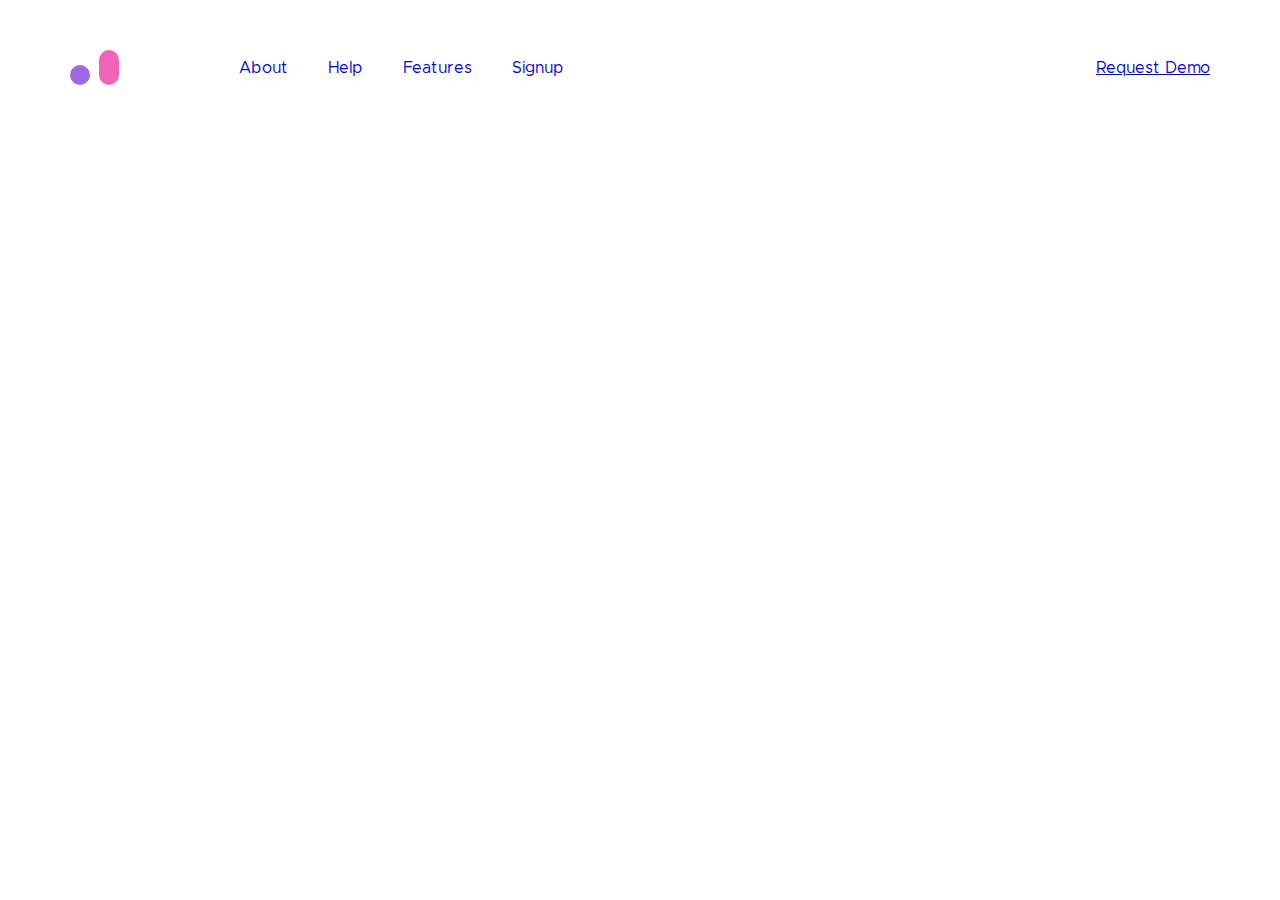
<file: data-werehouse/index.html>
<!DOCTYPE html>
<html lang="en">
  <head>
    <meta charset="UTF-8" />
    <meta http-equiv="X-UA-Compatible" content="IE=edge" />
    <meta name="viewport" content="width=device-width, initial-scale=1.0" />
    <title>Data werehouse</title>

    <link rel="stylesheet" href="./fonts/stylesheet.css" />
    <link rel="stylesheet" href="./style.css" />
  </head>
  <body>
    <main class="container">
      <!-- * SECTION 1 -->
      <section class="section-1">
        <header class="header">
          <nav class="nav">
            <img src="./images/Logo.svg" class="logo" alt="" />
            <ul class="list">
              <li class="list__item">
                <a href="#" class="list__link">About</a>
              </li>
              <li class="list__item">
                <a href="#" class="list__link">Help</a>
              </li>
              <li class="list__item">
                <a href="#" class="list__link">Features</a>
              </li>
              <li class="list__item">
                <a href="#" class="list__link">Signup</a>
              </li>
            </ul>
          </nav>
          <a href="#" class="btn btn--light">Request Demo</a>
        </header>
      </section>
    </main>
  </body>
</html>
</file>
<file: data-werehouse/fonts/stylesheet.css>
@font-face {
    font-family: 'Metropolis Extra';
    src: url('Metropolis-ExtraBoldItalic.eot');
    src: url('Metropolis-ExtraBoldItalic.eot?#iefix') format('embedded-opentype'),
        url('Metropolis-ExtraBoldItalic.woff') format('woff'),
        url('Metropolis-ExtraBoldItalic.ttf') format('truetype');
    font-weight: 800;
    font-style: italic;
    font-display: swap;
}

@font-face {
    font-family: 'Metropolis Extra';
    src: url('Metropolis-ExtraLight.eot');
    src: url('Metropolis-ExtraLight.eot?#iefix') format('embedded-opentype'),
        url('Metropolis-ExtraLight.woff') format('woff'),
        url('Metropolis-ExtraLight.ttf') format('truetype');
    font-weight: 200;
    font-style: normal;
    font-display: swap;
}

@font-face {
    font-family: 'Metropolis';
    src: url('Metropolis-BlackItalic.eot');
    src: url('Metropolis-BlackItalic.eot?#iefix') format('embedded-opentype'),
        url('Metropolis-BlackItalic.woff') format('woff'),
        url('Metropolis-BlackItalic.ttf') format('truetype');
    font-weight: 900;
    font-style: italic;
    font-display: swap;
}

@font-face {
    font-family: 'Metropolis';
    src: url('Metropolis-Bold.eot');
    src: url('Metropolis-Bold.eot?#iefix') format('embedded-opentype'),
        url('Metropolis-Bold.woff') format('woff'),
        url('Metropolis-Bold.ttf') format('truetype');
    font-weight: bold;
    font-style: normal;
    font-display: swap;
}

@font-face {
    font-family: 'Metropolis';
    src: url('Metropolis-BoldItalic.eot');
    src: url('Metropolis-BoldItalic.eot?#iefix') format('embedded-opentype'),
        url('Metropolis-BoldItalic.woff') format('woff'),
        url('Metropolis-BoldItalic.ttf') format('truetype');
    font-weight: bold;
    font-style: italic;
    font-display: swap;
}

@font-face {
    font-family: 'Metropolis';
    src: url('Metropolis-Black.eot');
    src: url('Metropolis-Black.eot?#iefix') format('embedded-opentype'),
        url('Metropolis-Black.woff') format('woff'),
        url('Metropolis-Black.ttf') format('truetype');
    font-weight: 900;
    font-style: normal;
    font-display: swap;
}

@font-face {
    font-family: 'Metropolis Extra';
    src: url('Metropolis-ExtraBold.eot');
    src: url('Metropolis-ExtraBold.eot?#iefix') format('embedded-opentype'),
        url('Metropolis-ExtraBold.woff') format('woff'),
        url('Metropolis-ExtraBold.ttf') format('truetype');
    font-weight: 800;
    font-style: normal;
    font-display: swap;
}

@font-face {
    font-family: 'Metropolis Semi';
    src: url('Metropolis-SemiBoldItalic.eot');
    src: url('Metropolis-SemiBoldItalic.eot?#iefix') format('embedded-opentype'),
        url('Metropolis-SemiBoldItalic.woff') format('woff'),
        url('Metropolis-SemiBoldItalic.ttf') format('truetype');
    font-weight: 600;
    font-style: italic;
    font-display: swap;
}

@font-face {
    font-family: 'Metropolis';
    src: url('Metropolis-Light.eot');
    src: url('Metropolis-Light.eot?#iefix') format('embedded-opentype'),
        url('Metropolis-Light.woff') format('woff'),
        url('Metropolis-Light.ttf') format('truetype');
    font-weight: 300;
    font-style: normal;
    font-display: swap;
}

@font-face {
    font-family: 'Metropolis';
    src: url('Metropolis-ThinItalic.eot');
    src: url('Metropolis-ThinItalic.eot?#iefix') format('embedded-opentype'),
        url('Metropolis-ThinItalic.woff') format('woff'),
        url('Metropolis-ThinItalic.ttf') format('truetype');
    font-weight: 100;
    font-style: italic;
    font-display: swap;
}

@font-face {
    font-family: 'Metropolis';
    src: url('Metropolis-MediumItalic.eot');
    src: url('Metropolis-MediumItalic.eot?#iefix') format('embedded-opentype'),
        url('Metropolis-MediumItalic.woff') format('woff'),
        url('Metropolis-MediumItalic.ttf') format('truetype');
    font-weight: 500;
    font-style: italic;
    font-display: swap;
}

@font-face {
    font-family: 'Metropolis Extra';
    src: url('Metropolis-ExtraLightItalic.eot');
    src: url('Metropolis-ExtraLightItalic.eot?#iefix') format('embedded-opentype'),
        url('Metropolis-ExtraLightItalic.woff') format('woff'),
        url('Metropolis-ExtraLightItalic.ttf') format('truetype');
    font-weight: 200;
    font-style: italic;
    font-display: swap;
}

@font-face {
    font-family: 'Metropolis';
    src: url('Metropolis-RegularItalic.eot');
    src: url('Metropolis-RegularItalic.eot?#iefix') format('embedded-opentype'),
        url('Metropolis-RegularItalic.woff') format('woff'),
        url('Metropolis-RegularItalic.ttf') format('truetype');
    font-weight: normal;
    font-style: italic;
    font-display: swap;
}

@font-face {
    font-family: 'Metropolis Semi';
    src: url('Metropolis-SemiBold.eot');
    src: url('Metropolis-SemiBold.eot?#iefix') format('embedded-opentype'),
        url('Metropolis-SemiBold.woff') format('woff'),
        url('Metropolis-SemiBold.ttf') format('truetype');
    font-weight: 600;
    font-style: normal;
    font-display: swap;
}

@font-face {
    font-family: 'Metropolis';
    src: url('Metropolis-Thin.eot');
    src: url('Metropolis-Thin.eot?#iefix') format('embedded-opentype'),
        url('Metropolis-Thin.woff') format('woff'),
        url('Metropolis-Thin.ttf') format('truetype');
    font-weight: 100;
    font-style: normal;
    font-display: swap;
}

@font-face {
    font-family: 'Metropolis';
    src: url('Metropolis-LightItalic.eot');
    src: url('Metropolis-LightItalic.eot?#iefix') format('embedded-opentype'),
        url('Metropolis-LightItalic.woff') format('woff'),
        url('Metropolis-LightItalic.ttf') format('truetype');
    font-weight: 300;
    font-style: italic;
    font-display: swap;
}

@font-face {
    font-family: 'Metropolis';
    src: url('Metropolis-Regular.eot');
    src: url('Metropolis-Regular.eot?#iefix') format('embedded-opentype'),
        url('Metropolis-Regular.woff') format('woff'),
        url('Metropolis-Regular.ttf') format('truetype');
    font-weight: normal;
    font-style: normal;
    font-display: swap;
}

@font-face {
    font-family: 'Metropolis';
    src: url('Metropolis-Medium.eot');
    src: url('Metropolis-Medium.eot?#iefix') format('embedded-opentype'),
        url('Metropolis-Medium.woff') format('woff'),
        url('Metropolis-Medium.ttf') format('truetype');
    font-weight: 500;
    font-style: normal;
    font-display: swap;
}

@font-face {
    font-family: 'Helvetica';
    src: url('Helvetica.eot');
    src: url('Helvetica.eot?#iefix') format('embedded-opentype'),
        url('Helvetica.woff') format('woff'),
        url('Helvetica.ttf') format('truetype');
    font-weight: normal;
    font-style: normal;
    font-display: swap;
}

@font-face {
    font-family: 'Helvetica';
    src: url('Helvetica-Compressed.eot');
    src: url('Helvetica-Compressed.eot?#iefix') format('embedded-opentype'),
        url('Helvetica-Compressed.woff') format('woff'),
        url('Helvetica-Compressed.ttf') format('truetype');
    font-weight: normal;
    font-style: normal;
    font-display: swap;
}

@font-face {
    font-family: 'Helvetica';
    src: url('Helvetica-Light.eot');
    src: url('Helvetica-Light.eot?#iefix') format('embedded-opentype'),
        url('Helvetica-Light.woff') format('woff'),
        url('Helvetica-Light.ttf') format('truetype');
    font-weight: 300;
    font-style: normal;
    font-display: swap;
}

@font-face {
    font-family: 'Helvetica';
    src: url('Helvetica-Bold.eot');
    src: url('Helvetica-Bold.eot?#iefix') format('embedded-opentype'),
        url('Helvetica-Bold.woff') format('woff'),
        url('Helvetica-Bold.ttf') format('truetype');
    font-weight: bold;
    font-style: normal;
    font-display: swap;
}

@font-face {
    font-family: 'Helvetica';
    src: url('Helvetica-BoldOblique.eot');
    src: url('Helvetica-BoldOblique.eot?#iefix') format('embedded-opentype'),
        url('Helvetica-BoldOblique.woff') format('woff'),
        url('Helvetica-BoldOblique.ttf') format('truetype');
    font-weight: bold;
    font-style: italic;
    font-display: swap;
}

@font-face {
    font-family: 'Helvetica';
    src: url('HelveticaRounded-Bold.eot');
    src: url('HelveticaRounded-Bold.eot?#iefix') format('embedded-opentype'),
        url('HelveticaRounded-Bold.woff') format('woff'),
        url('HelveticaRounded-Bold.ttf') format('truetype');
    font-weight: bold;
    font-style: normal;
    font-display: swap;
}

@font-face {
    font-family: 'Helvetica';
    src: url('Helvetica-Oblique.eot');
    src: url('Helvetica-Oblique.eot?#iefix') format('embedded-opentype'),
        url('Helvetica-Oblique.woff') format('woff'),
        url('Helvetica-Oblique.ttf') format('truetype');
    font-weight: normal;
    font-style: italic;
    font-display: swap;
}
</file>
<file: data-werehouse/style.css>
* {
  margin: 0;
  padding: 0;
  box-sizing: border-box;
}

body {
  font-family: 'Metropolis', sans-serif;
  font-weight: normal;
}

/* ************** */
/* COMPONENTS */
/* ************** */
.container {
  width: 1140px;
  margin-left: auto;
  margin-right: auto;
}

/* ************** */
/* SECTION 1 */
/* ************** */
.section-1 {
  margin-top: 50px;
}

.header {
  display: flex;
  justify-content: space-between;
  align-items: center;

}

.list {
  display: flex;
  list-style: none;

  margin-left: 120px;
}

.list__item {
  list-style: none;
}

.list__link {
  text-decoration: none;
  margin-right: 40px;
}

.nav {
  display: flex;
  align-items: center;
}
</file>
